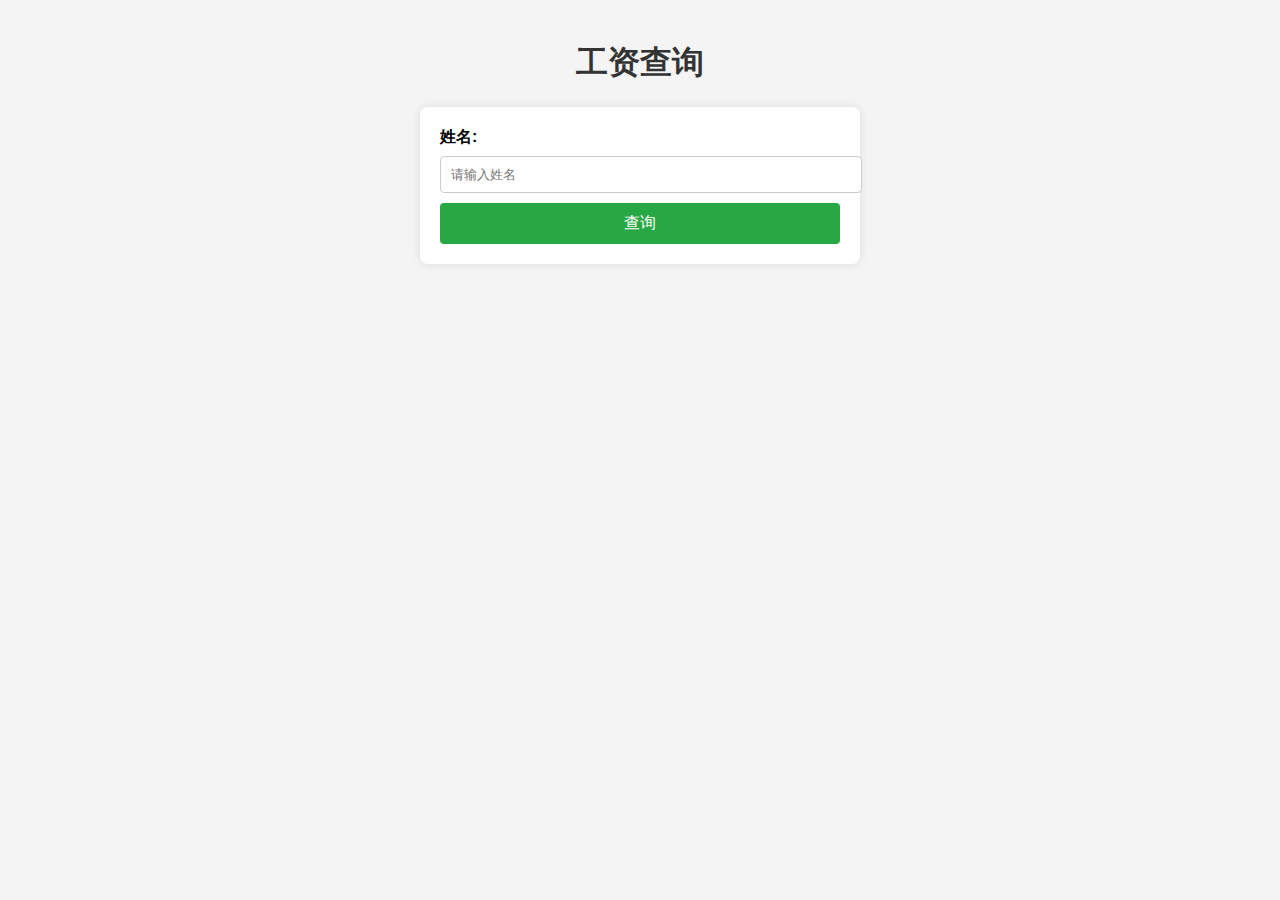
<file: index.html>
<!DOCTYPE html>  
<html lang="en">  
<head>  
    <meta charset="UTF-8">  
    <meta name="viewport" content="width=device-width, initial-scale=1.0">  
    <title>工资查询 By AllowC</title>  
    <style>  
        body {  
            font-family: Arial, sans-serif;  
            background-color: #f4f4f4;  
            margin: 0;  
            padding: 20px;  
        }  
        h1 {  
            color: #333;  
            text-align: center;  
        }  
        form {  
            max-width: 400px;  
            margin: 0 auto;  
            padding: 20px;  
            background-color: #fff;  
            border-radius: 8px;  
            box-shadow: 0 0 10px rgba(0, 0, 0, 0.1);  
        }  
        label {  
            display: block;  
            margin-bottom: 8px;  
            font-weight: bold;  
        }  
        input[type="text"] {  
            width: 100%;  
            padding: 10px;  
            margin-bottom: 10px;  
            border: 1px solid #ccc;  
            border-radius: 4px;  
        }  
        button {  
            width: 100%;  
            padding: 10px;  
            background-color: #28a745;  
            color: #fff;  
            border: none;  
            border-radius: 4px;  
            cursor: pointer;  
            font-size: 16px;  
        }  
        button:hover {  
            background-color: #218838;  
        }  
        #result {  
            margin-top: 20px;  
            text-align: center;  
            font-size: 18px;  
            color: #333;  
        }  
    </style>  
</head>  
<body>  
    <h1>工资查询</h1>  
    <form id="searchForm">  
        <label for="name">姓名:</label>  
        <input type="text" id="name" name="name" placeholder="请输入姓名">  
        <button type="submit">查询</button>  
    </form>  
    <p id="result"></p>  
  
    <script>  
        document.getElementById('searchForm').addEventListener('submit', function(event) {  
            event.preventDefault();  
            const name = document.getElementById('name').value;  
              
            // 假设你有一个名为 data.json 的文件与这个 HTML 文件在同一目录下  
            fetch('data.json')  
                .then(response => response.json())  
                .then(data => {  
                    const employee = data.find(emp => emp.name === name);  
                    if (employee) {  
                        document.getElementById('result').innerText = `姓名: ${employee.name}, 工资: ${employee.salary} 元`;  
                        document.getElementById('result').style.color = '#28a745'; // 设置成功查询的颜色  
                    } else {  
                        document.getElementById('result').innerText = '未找到该人的工资信息';  
                        document.getElementById('result').style.color = '#dc3545'; // 设置未找到的颜色  
                    }  
                })  
                .catch(error => {  
                    console.error('Error fetching data:', error);  
                    document.getElementById('result').innerText = '无法查询工资信息，请稍后再试';  
                    document.getElementById('result').style.color = '#dc3545'; // 设置错误的颜色  
                });  
        });  
    </script>  
</body>  
</html>
</file>
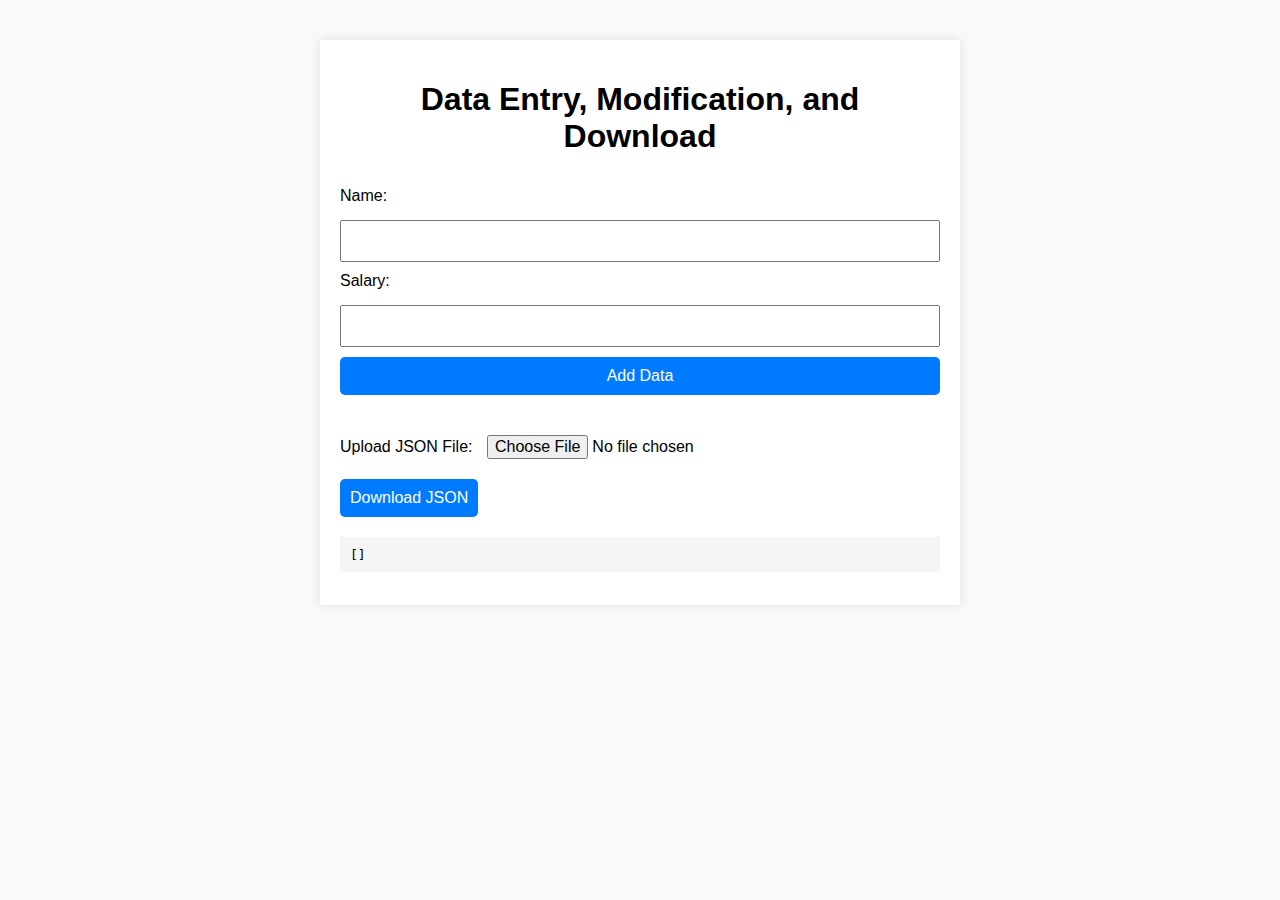
<file: addsystem.html>
<!DOCTYPE html>  
<html lang="en">  
<head>  
    <meta charset="UTF-8">  
    <meta name="viewport" content="width=device-width, initial-scale=1.0">  
    <title>Data Entry, Modification, and Download</title>  
    <style>  
        body {  
            font-family: Arial, sans-serif;  
            margin: 20px;  
            padding: 20px;  
            background-color: #f9f9f9;  
        }  
        .container {  
            max-width: 600px;  
            margin: 0 auto;  
            background: #fff;  
            padding: 20px;  
            box-shadow: 0 0 10px rgba(0, 0, 0, 0.1);  
        }  
        h1 {  
            text-align: center;  
        }  
        form {  
            display: flex;  
            flex-direction: column;  
        }  
        label {  
            margin-top: 10px;  
            margin-bottom: 5px;  
        }  
        input, button {  
            margin-top: 10px;  
            padding: 10px;  
            font-size: 16px;  
        }  
        button {  
            cursor: pointer;  
            background-color: #007bff;  
            color: #fff;  
            border: none;  
            border-radius: 5px;  
        }  
        button:hover {  
            background-color: #0056b3;  
        }  
        .file-input {  
            margin-top: 20px;  
        }  
    </style>  
</head>  
<body>  
    <div class="container">  
        <h1>Data Entry, Modification, and Download</h1>  
        <form id="dataForm">  
            <label for="name">Name:</label>  
            <input type="text" id="name" name="name" required>  
            <label for="salary">Salary:</label>  
            <input type="number" id="salary" name="salary" step="0.01" required>  
            <button type="button" onclick="addData()">Add Data</button>  
            <div class="file-input">  
                <label for="fileUpload">Upload JSON File:</label>  
                <input type="file" id="fileUpload" accept=".json" onchange="loadJSON(event)">  
            </div>  
        </form>  
        <button type="button" onclick="downloadData()">Download JSON</button>  
        <pre id="dataPreview" style="white-space: pre-wrap; word-wrap: break-word; max-height: 200px; overflow-y: auto; margin-top: 20px; background: #f5f5f5; padding: 10px;"></pre>  
    </div>  
  
    <script>  
        let dataArray = [];  
  
        function addData() {  
            const name = document.getElementById('name').value;  
            const salary = parseFloat(document.getElementById('salary').value);  
              
            if (name && !isNaN(salary)) {  
                dataArray.push({ name, salary });  
                updatePreview();  
                  
                // 清空输入框  
                document.getElementById('dataForm').reset();  
            } else {  
                alert('Please fill in all fields correctly.');  
            }  
        }  
  
        function loadJSON(event) {  
            const file = event.target.files[0];  
            if (file) {  
                const reader = new FileReader();  
                reader.onload = function(e) {  
                    try {  
                        const jsonData = JSON.parse(e.target.result);  
                        if (Array.isArray(jsonData)) {  
                            dataArray = jsonData;  
                            updatePreview();  
                        } else {  
                            alert('Uploaded file is not a valid JSON array.');  
                        }  
                    } catch (error) {  
                        alert('Error parsing JSON file: ' + error.message);  
                    }  
                };  
                reader.readAsText(file);  
            }  
        }  
  
        function downloadData() {  
            const jsonString = JSON.stringify(dataArray, null, 2);  
            const blob = new Blob([jsonString], { type: 'application/json' });  
            const url = URL.createObjectURL(blob);  
              
            const a = document.createElement('a');  
            a.href = url;  
            a.download = 'data.json';  
            document.body.appendChild(a);  
            a.click();  
              
            document.body.removeChild(a);  
            URL.revokeObjectURL(url);  
        }  
  
        function updatePreview() {  
            const previewElement = document.getElementById('dataPreview');  
            previewElement.textContent = JSON.stringify(dataArray, null, 2);  
        }  
  
        // 初始化时更新预览（可选）  
        updatePreview();  
    </script>  
</body>  
</html>
</file>
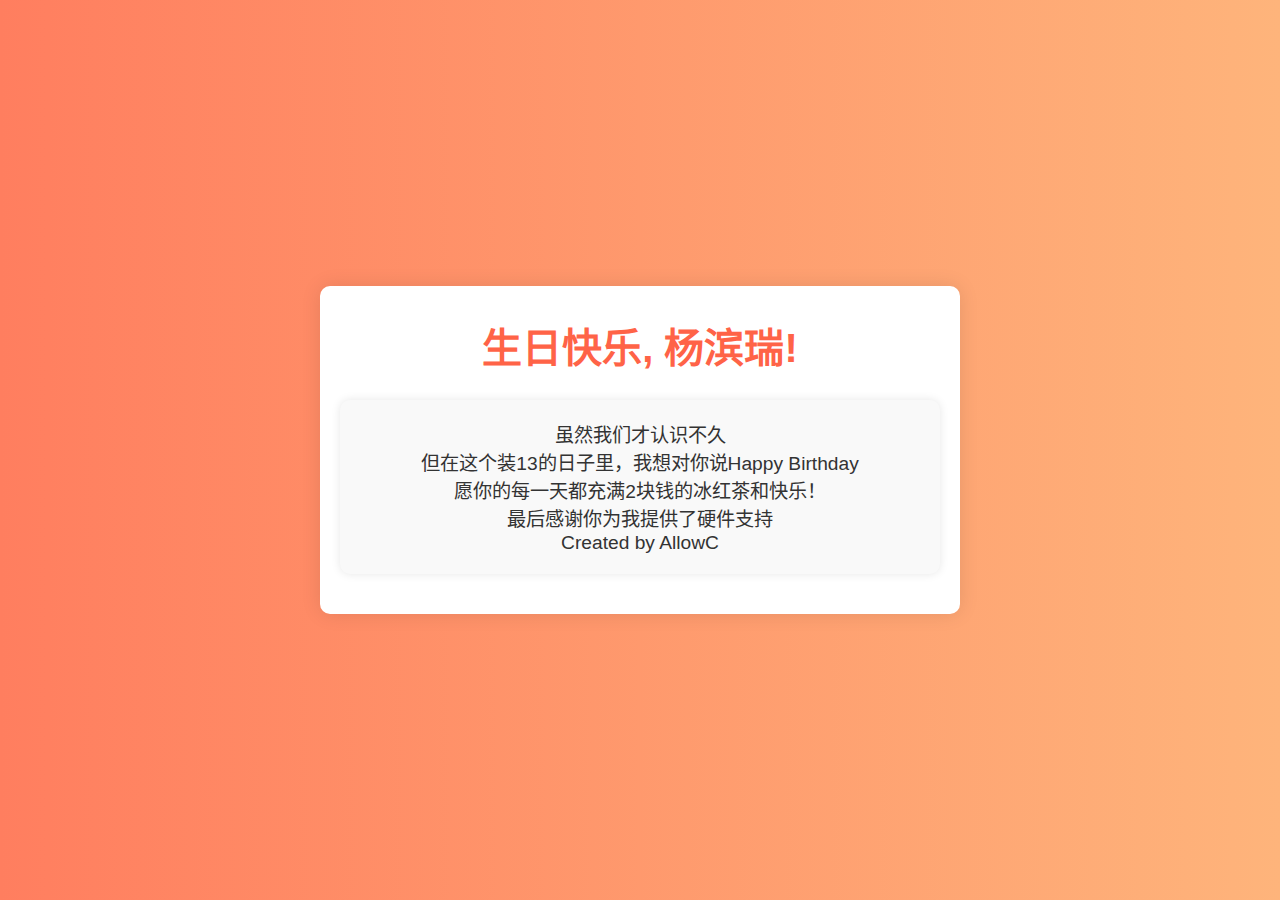
<file: birthday.html>
<!DOCTYPE html>  
<html lang="zh-CN">  
<head>  
    <meta charset="UTF-8">  
    <meta name="viewport" content="width=device-width, initial-scale=1.0">  
    <title>生日快乐!</title>  
    <style>  
        body {  
            font-family: 'Arial', sans-serif;  
            margin: 0;  
            padding: 0;  
            background: linear-gradient(to right, #ff7e5f, #feb47b);  
            display: flex;  
            justify-content: center;  
            align-items: center;  
            height: 100vh;  
            overflow: hidden;  
        }  
  
        .container {  
            text-align: center;  
            background: #fff;  
            padding: 20px;  
            border-radius: 10px;  
            box-shadow: 0 0 20px rgba(0, 0, 0, 0.1);  
            max-width: 600px;  
            width: 100%;  
        }  
  
        .header {  
            margin-bottom: 20px;  
        } 
  
        .header h1 {  
            margin-top: 10px;  
            font-size: 2.5em;  
            color: #ff6347;  
        }  
  
        .message-box {  
            margin: 20px 0;  
            padding: 20px;  
            background: #f9f9f9;  
            border-radius: 10px;  
            box-shadow: 0 0 10px rgba(0, 0, 0, 0.1);  
            font-size: 1.2em;  
            color: #333;  
        }  
  
        .message-box p {  
            margin: 0;  
        }  
  
        .footer {  
            margin-top: 20px;  
        }  
  
        .footer a {  
            color: #ff6347;  
            text-decoration: none;  
            font-size: 1.2em;  
            transition: color 0.3s;  
        }  
  
        .footer a:hover {  
            color: #feb47b;  
        }  
    </style>  
</head>  
<body>  
    <div class="container">  
        <div class="header">  
            <h1>生日快乐, 杨滨瑞!</h1>  
        </div>  
        <div class="message-box">  
            <p>虽然我们才认识不久</p>  
            <p>但在这个装13的日子里，我想对你说Happy Birthday</p>    
            <p>愿你的每一天都充满2块钱的冰红茶和快乐！</p>  
            <p>最后感谢你为我提供了硬件支持</p>
            <p>Created by AllowC</p>
        </div>  
    </div>  
</body>  
</html>
</file>
